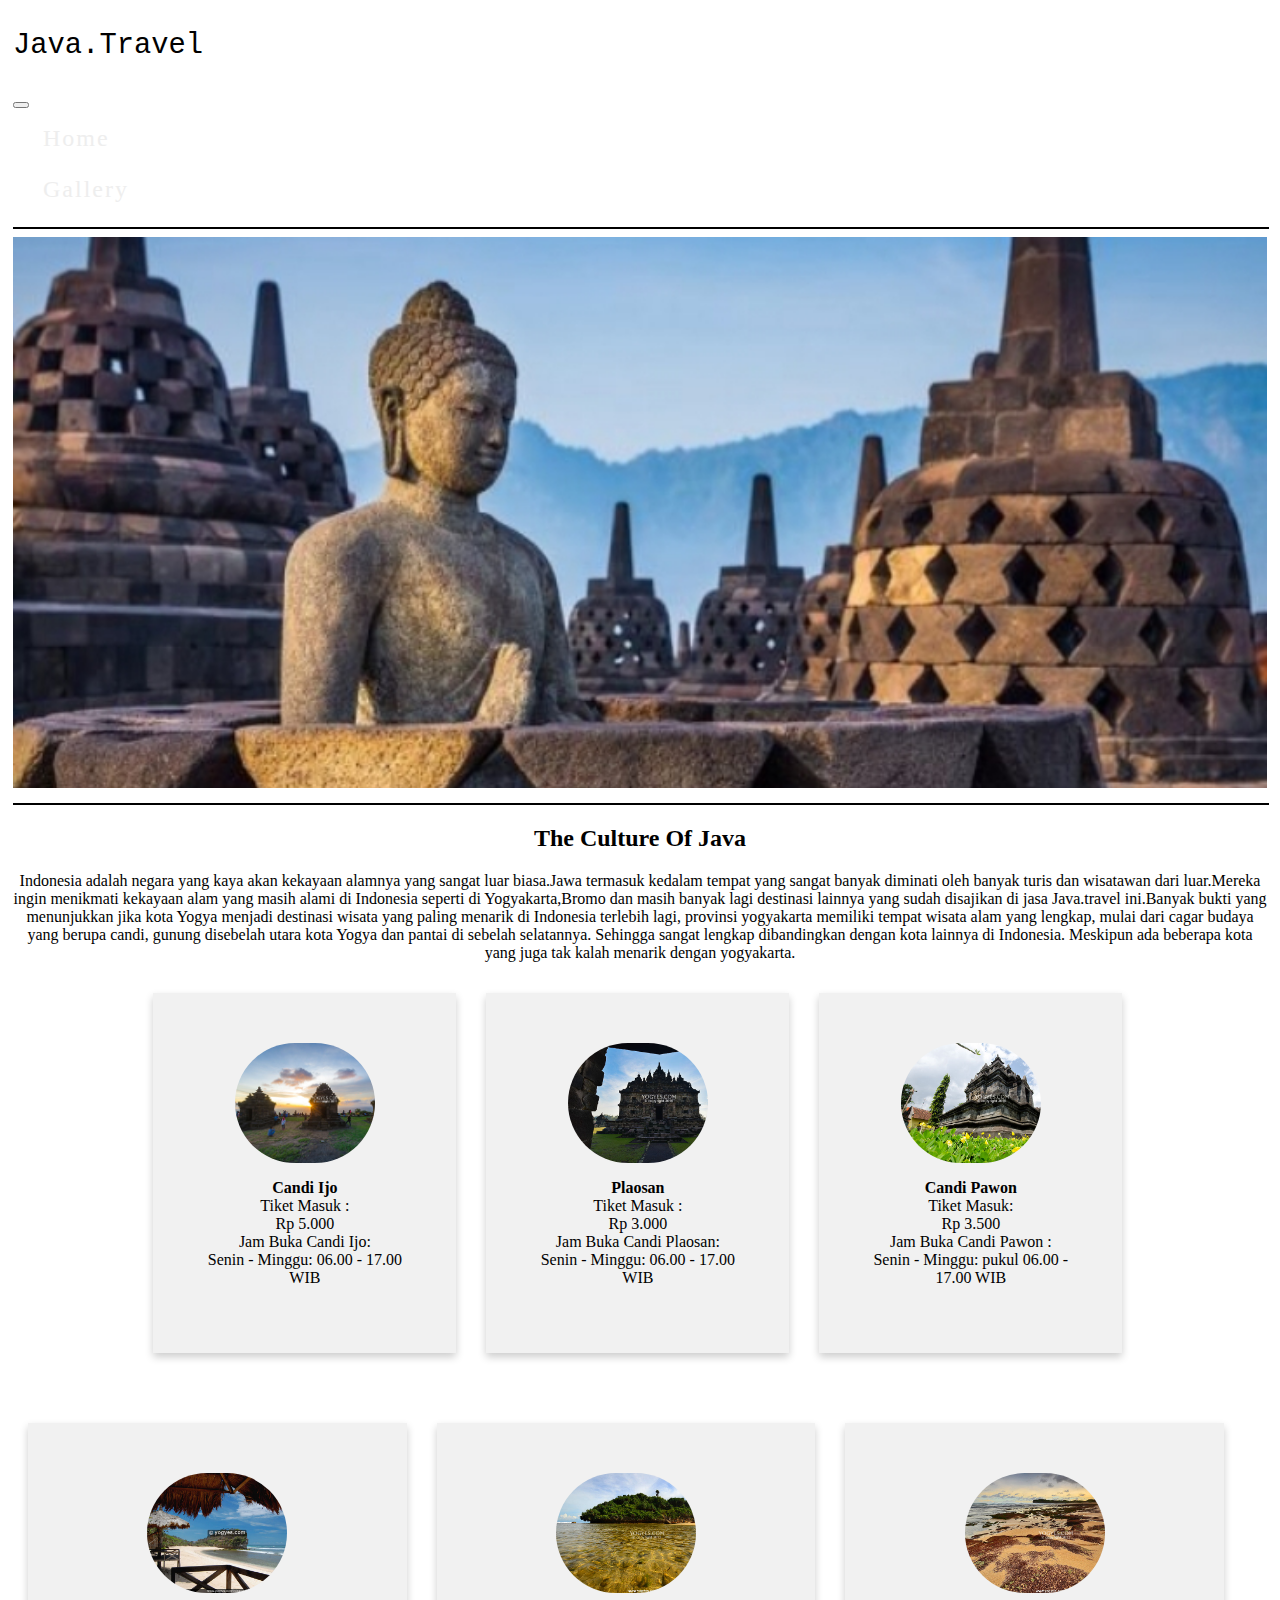
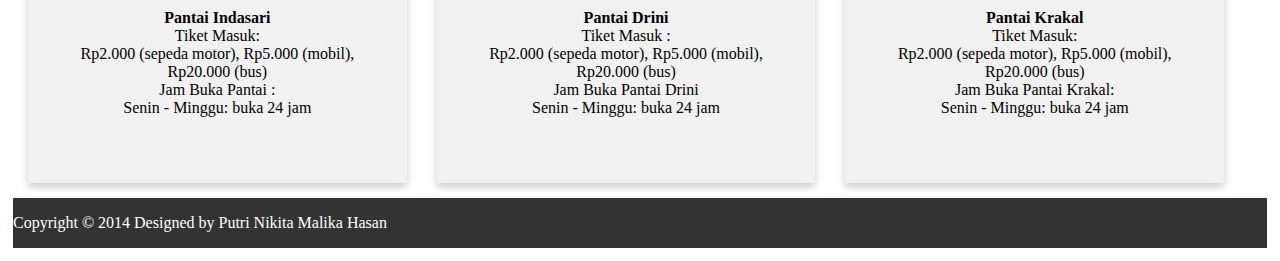
<file: index.html>
<!DOCTYPE html>
<html>
<head>
	<link href="https://cdn.jsdelivr.net/npm/bootstrap@5.1.1/dist/css/bootstrap.min.css" rel="stylesheet" integrity="sha384-F3w7mX95PdgyTmZZMECAngseQB83DfGTowi0iMjiWaeVhAn4FJkqJByhZMI3AhiU" crossorigin="anonymous">
	<body>
		<style>
			#footer{
    height:50px;
    line-height:50px;
    background:#333;
    color:#fff;
}
		.slide{
			max-width: auto;
			height: 90%;
			position: relative;
		}
		.slide1,.slide2,.slide3{
			position: absolute;
			width: 100%;
			height: 97%;
		}
		.slide1{
			background: url(slide1.jpg)no-repeat center;
			background-size: cover;
			animation: fade 8s infinite;
			-webkit-animation:fade 8s infinite;
		}
		.slide2{
			background: url(cadi.jpg)no-repeat center;
			background-size: cover;
			animation: fade2 8s infinite;
			-webkit-animation:fade2 8s infinite;
		}
		.slide3{
			background: url(slide3.jpg)no-repeat center;
			background-size: cover;
			animation: fade3 8s infinite;
			-webkit-animation:fade3 8s infinite;
		}
		@keyframes fade{
			0%{opacity: 1}
			33.333%{opacity: 0}
			66.666%{opacity:0 }
			100%{opacity:1 }
		}
		@keyframes fade2{
			0%{opacity: 0}
			33.333%{opacity: 1}
			66.666%{opacity:0 }
			100%{opacity: 0}
		}
		@keyframes fade3{
			0%{opacity: 0}
			33.333%{opacity: 0}
			66.666%{opacity:1 }
			100%{opacity:0 }
		}
		.nav-list {
        list-style-type: none;
        display: flex;
        text-transform: uppercase;
        }
        .nav-link {
            position: relative;
            color: #EEE;
            letter-spacing: 2px;
            text-decoration: none;
            font-family: 'poppins';
            padding: 12px;
            margin: 0 18px;
        }
        .nav-link::before {
            content: '';
            position: absolute;
            bottom: 0;
            left: 0;
            width: 0;
            height: 2px;
            transition: width 0.2s ease-out;
            background-color: 	#87bdce;
        }
        .nav-link:hover::before {
            width: 100%;
        }
      
		</style>
		<header>
		

    <div class="container">
		<nav class="navbar navbar-expand-lg navbar-light bg-transparent">
		  <div class="container-fluid">
				<p style = "font-family: Courier New; font-size: 1.8rem; margin-top: 1rem;">
				Java.Travel
				</p>
			<button class="navbar-toggler" type="button" data-bs-toggle="collapse" data-bs-target="#navbarNavAltMarkup" aria-controls="navbarNavAltMarkup" aria-expanded="false" aria-label="Toggle navigation">
			  <span class="navbar-toggler-icon"></span>
			</button>
			<div class="collapse navbar-collapse" id="navbarNavAltMarkup">
			  <div class="navbar-nav" style="margin-left: auto;">
			  <p style = "font-family: Didot; font-size: 1.5rem; margin-top: 1rem;"><a class="nav-link" aria-current="page" href="index.html">Home</a></p>
			  <p style = "font-family: Didot; font-size: 1.5rem; margin-top: 1rem;"><a class="nav-link" href="gallery.html">Gallery</a></p>
			  </div>
			</div>
		  </div>
		</nav>
		<hr color="black" width="100%">
    <table width="100%" border="0">
    	<div class="slide">
    		<div class="slide1"></div>
    		<div class="slide2"></div>
    		<div class="slide3"></div>
    		 <br><br><br><br><br><br><br><br><br><br><br><br><br><br><br><br><br><br><br><br><br><br><br><br><br><br><br><br><br><br><br>
	<hr color="black" width="100%">	
		</div>
		<center>
			<h2>The Culture Of Java</h2>
			<p align="center">Indonesia adalah negara yang kaya akan kekayaan alamnya yang sangat luar biasa.Jawa termasuk kedalam tempat yang sangat banyak diminati oleh banyak turis dan wisatawan dari luar.Mereka ingin menikmati kekayaan alam yang masih alami di  Indonesia seperti di Yogyakarta,Bromo dan masih banyak lagi destinasi lainnya yang sudah disajikan di jasa Java.travel ini.Banyak bukti yang menunjukkan jika kota Yogya menjadi destinasi wisata yang paling menarik di Indonesia terlebih  lagi, provinsi yogyakarta memiliki tempat wisata alam yang lengkap, mulai dari cagar budaya yang berupa candi, gunung disebelah utara kota Yogya dan pantai di sebelah selatannya. Sehingga sangat lengkap dibandingkan dengan kota lainnya di Indonesia. Meskipun ada beberapa kota yang juga tak kalah menarik dengan yogyakarta.</p>
			<head>
				<title>The Culture Of Java</title>
				<link rel="stylesheet" type="text/css" href="style.css">	
			</head>
			<div class="row">

				<div class="column">
				  <div class="card">
					<center><div class="fotoB" style="background:url(1.jpg);background-size:cover;"></div></center>
					<p><b>Candi Ijo</b>
						<br>Tiket Masuk :<br>
						Rp 5.000<br>
						Jam Buka Candi Ijo:<br>
						Senin - Minggu: 06.00 - 17.00 WIB
					</p>
				  </div>
				</div>

				<div class="column">
				  <div class="card">
					<center><div class="fotoB" style="background:url(2.jpg);background-size:cover;"></div></center>
					<p><b> Plaosan</b>
						<br>Tiket Masuk :<br>
						Rp 3.000<br>
						Jam Buka Candi Plaosan:<br>
						Senin - Minggu: 06.00 - 17.00 WIB
					</p>
				  </div>
				</div>

				<div class="column">
				  <div class="card">
					<center><div class="fotoB" style="background:url(4.jpg);background-size:cover;"></div></center>
					<p><b>Candi Pawon</b>
					<br>Tiket Masuk:<br>		
					Rp 3.500<br>
					Jam Buka Candi Pawon :<br>
					Senin - Minggu: pukul 06.00 - 17.00 WIB
					</p>
				  </div>
				</div>

			  </div>

			  <div class="column">
				<div class="card">
				  <center><div class="fotoB" style="background:url(3.jpg);background-size:cover;"></div></center>
				  <p><b>Pantai Indasari</b>
					<br>Tiket Masuk:<br>
					Rp2.000 (sepeda motor),
					Rp5.000 (mobil),
					Rp20.000 (bus)<br>
					Jam Buka Pantai : <br>
					Senin - Minggu: buka 24 jam
				  </p>
				</div>
			  </div>

			</div>

			<div class="column">
				<div class="card">
				  <center><div class="fotoB" style="background:url(5.jpg);background-size:cover;"></div></center>
				  <p><b>Pantai Drini</b>
				<br>Tiket Masuk :<br>
				Rp2.000 (sepeda motor),
				Rp5.000 (mobil),
				Rp20.000 (bus)<br>
				Jam Buka Pantai Drini<br>
				Senin - Minggu: buka 24 jam</p>
				</div>
			  </div>

			</div>

			<div class="column">
				<div class="card">
				  <center><div class="fotoB" style="background:url(6.jpg);background-size:cover;"></div></center>
				  <p><b>Pantai Krakal</b>
					<br>Tiket Masuk:</br>
					Rp2.000 (sepeda motor),
					Rp5.000 (mobil),
					Rp20.000 (bus)<br>
					Jam Buka Pantai Krakal:<br>
					Senin - Minggu: buka 24 jam
					</p>
				</div>
			  </div>

			</div>
			  
			
	  </form>
  </div>

	</div>
</table>
</div>
</div>

	
</head>

</body>
<div id="footer">
	Copyright &copy; 2014
	Designed by Putri Nikita Malika Hasan
	<br>
</div>
<script src="https://cdn.jsdelivr.net/npm/bootstrap@5.1.1/dist/js/bootstrap.bundle.min.js" integrity="sha384-/bQdsTh/da6pkI1MST/rWKFNjaCP5gBSY4sEBT38Q/9RBh9AH40zEOg7Hlq2THRZ" crossorigin="anonymous"></script>
</body>
</head>

</html>
</file>
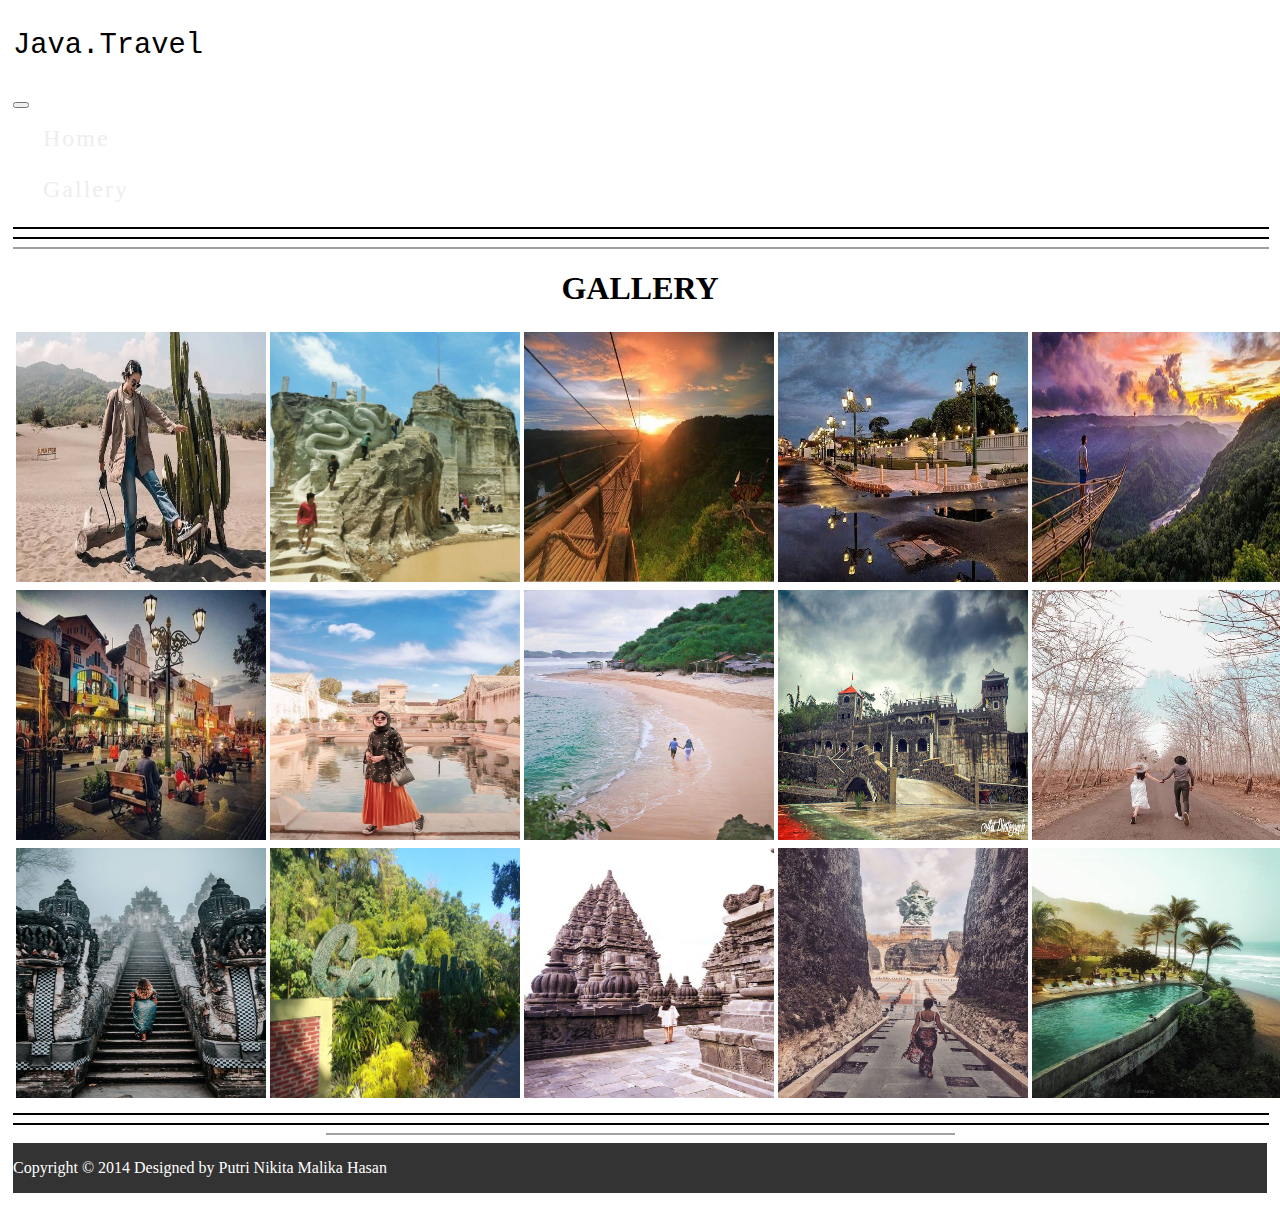
<file: gallery.html>
<!DOCTYPE html>
<html>
<head>
	<link href="https://cdn.jsdelivr.net/npm/bootstrap@5.1.1/dist/css/bootstrap.min.css" rel="stylesheet" integrity="sha384-F3w7mX95PdgyTmZZMECAngseQB83DfGTowi0iMjiWaeVhAn4FJkqJByhZMI3AhiU" crossorigin="anonymous">
    <link rel="stylesheet" type="text/css" href="gallery.css">
    <body>
		<style>
			#footer{
    height:50px;
    line-height:50px;
    background:#333;
    color:#fff;
}
		.nav-list {
			list-style-type: none;
			display: flex;
			text-transform: uppercase;
			}
			.nav-link {
				position: relative;
				color: #EEE;
				letter-spacing: 2px;
				text-decoration: none;
				font-family: 'poppins';
				padding: 12px;
				margin: 0 18px;
			}
			.nav-link::before {
				content: '';
				position: absolute;
				bottom: 0;
				left: 0;
				width: 0;
				height: 2px;
				transition: width 0.2s ease-out;
				background-color: 	#87bdce;
			}
			.nav-link:hover::before {
				width: 100%;
			}</style>
        <header>
     
    <div class="container">
		<nav class="navbar navbar-expand-lg navbar-light bg-transparent">
		  <div class="container-fluid">
				<p style = "font-family: Courier New; font-size: 1.8rem; margin-top: 1rem;">
				Java.Travel
				</p>
			<button class="navbar-toggler" type="button" data-bs-toggle="collapse" data-bs-target="#navbarNavAltMarkup" aria-controls="navbarNavAltMarkup" aria-expanded="false" aria-label="Toggle navigation">
			  <span class="navbar-toggler-icon"></span>
			</button>
			<div class="collapse navbar-collapse" id="navbarNavAltMarkup">
			  <div class="navbar-nav" style="margin-left: auto;">
			  <p style = "font-family: Didot; font-size: 1.5rem; margin-top: 1rem;"><a class="nav-link" aria-current="page" href="index.html">Home</a></p>
			  <p style = "font-family: Didot; font-size: 1.5rem; margin-top: 1rem;"><a class="nav-link" href="gallery.html">Gallery</a></p>
			  </div>
			</div>
		  </div>
		</nav>
		<hr color="black" width="100%">
</header>
    <hr color="black" width="100%">
    <table width="100%" border="0">
<hr color="#A0A0A4" width="100%">
<h1 align="center">GALLERY</h1>
    <table width="100%" border="0" bordercolor="#FF0000">
    		<td><img src="gambar13.jpg" width="250px" height="250px">
    		</td>
    		<td><img src="gambar14.jpg" width="250px" height="250px">
    		</td>
            <td><img src="gambar15.jpg" width="250px" height="250px">
            </td>
			<td><img src="gambar16.jpg" width="250px" height="250px">
			</td>
			<td><img src="gambar17.jpg" width="250px" height="250px">
			</td>
			<td><img src="gambar10.jpg" width="250px" height="250px">
    		</td>


    	</tr>
    		<td ><img src="gambar7.jpg" width="250px" height="250px">
    		</td>
    		<td><img src="gambar8.jpg" width="250px" height="250px">
    		</td>
            <td><img src="gambar9.jpg" width="250px" height="250px">
            </td>
            <td><img src="gambar10.jpg" width="250px" height="250px">
    		</td>
			<td><img src="gambar11.jpg" width="250px" height="250px">
			</td>
			<td><img src="gambar12.jpg" width="250px" height="250px">
			</td>
        </tr>
    		<td ><img src="gambar1.jpg" width="250px" height="250px">
    		</td>
    		<td><img src="gambar2.jpg" width="250px" height="250px">
    		</td>
            <td><img src="gambar3.jpg" width="250px" height="250px">
           </td>
			<td><img src="gambar4.jpg" width="250px" height="250px">
			</td>
            <center>
			<td><img src="gambar5.jpg" width="250px" height="250px">
			</td>
        </center>
            <center>
			<td><img src="gambar6.jpg" width="250px" height="250px">
			</td>
        </center>
    	</tr>
    	
    </table>
	<hr color="black" width="100%">
    <hr color="black" width="100%">
    <center><hr  color="#A0A0A4" width="50%"></center>
	
</body>
<div id="footer">
	Copyright &copy; 2014
	Designed by Putri Nikita Malika Hasan
	<br>
</div>
</html>
</file>
<file: style.css>
body{
	margin:8px;
	padding:5px;
	background-color: white;
	left: 40px
}
ul{
	list-style-type: none;
	float: right;
	margin-top: 15px;
}
ul li{
	display: inline-block;
}
ul li a{
	text-decoration: none;
	color: black;
	padding: 5px 20px;
	border: 1px solid transparent;
}
ul li a:hover{
	background-color: white;
	color: black;
}
.div{
	height:10px;
	background-image: linear-gradient(rgba(0,0,0,0.5),rgba(0,0,0,0.5));
	background-position: center;
	display: flex;
	justify-content: center;
	align-items: center;
	font-family: sans-serif;
}
.tr{
	color: black;
	margin-bottom: 70px;
	font-size: 45px;
	letter-spacing: 2px;
}
.input{
	height: 50px;
	padding: 10px;
	border: none;
	border-radius: 25px;
	outline: none;  

 } 
.column {
  float: left;
  width: 30.2%;
  padding:15px;
}

/* Remove extra left and right margins, due to padding */
.row {
	width:80%;	
	margin-bottom: 40px;
	
}

/* Clear floats after the columns */
.row:after {
  content: "";
  display: table;
  clear: both;
}

/* Style the counter cards */
 .card {
  box-shadow: 0 4px 8px 0 rgba(0, 0, 0, 0.2);
  padding: 50px;
  text-align: center;
  background-color: #f1f1f1;
}
.fotoB{
	width: 140px;
	height: 120px;
	border-radius: 70px;
}
.btnLihat{
	margin-top: 20px;
	width:140px;
	border-radius: 20px;
	background-color: skyblue;
	color: #FFFFFF;
	padding-top:10px;
	padding-bottom: 10px;
}
.btnLihat a{
	text-decoration: none;
	color: #fff;
}
.footer{
	width:100%;
	height: 115px;
	background-color: black;
	border-bottom-right-radius: 30px;
	border-bottom-left-radius: 30px;
}
.logoB{
	width: 50px;
	height: 50px;
	border-radius: 50px;
	float: auto;
	margin: 50px 5px 20px 5px;

}
</file>
<file: gallery.css>
body{
	margin:8px;
	padding:5px;
	background-color: white;
}
ul{
	list-style-type: none;
	float: right;
	margin-top: 15px;
}
ul li{
	display: inline-block;
}
ul li a{
	text-decoration: none;
	color: black;
	padding: 5px 20px;
	border: 1px solid transparent;
}
ul li a:hover{
	background-color: white;
	color: black;
}
</file>
